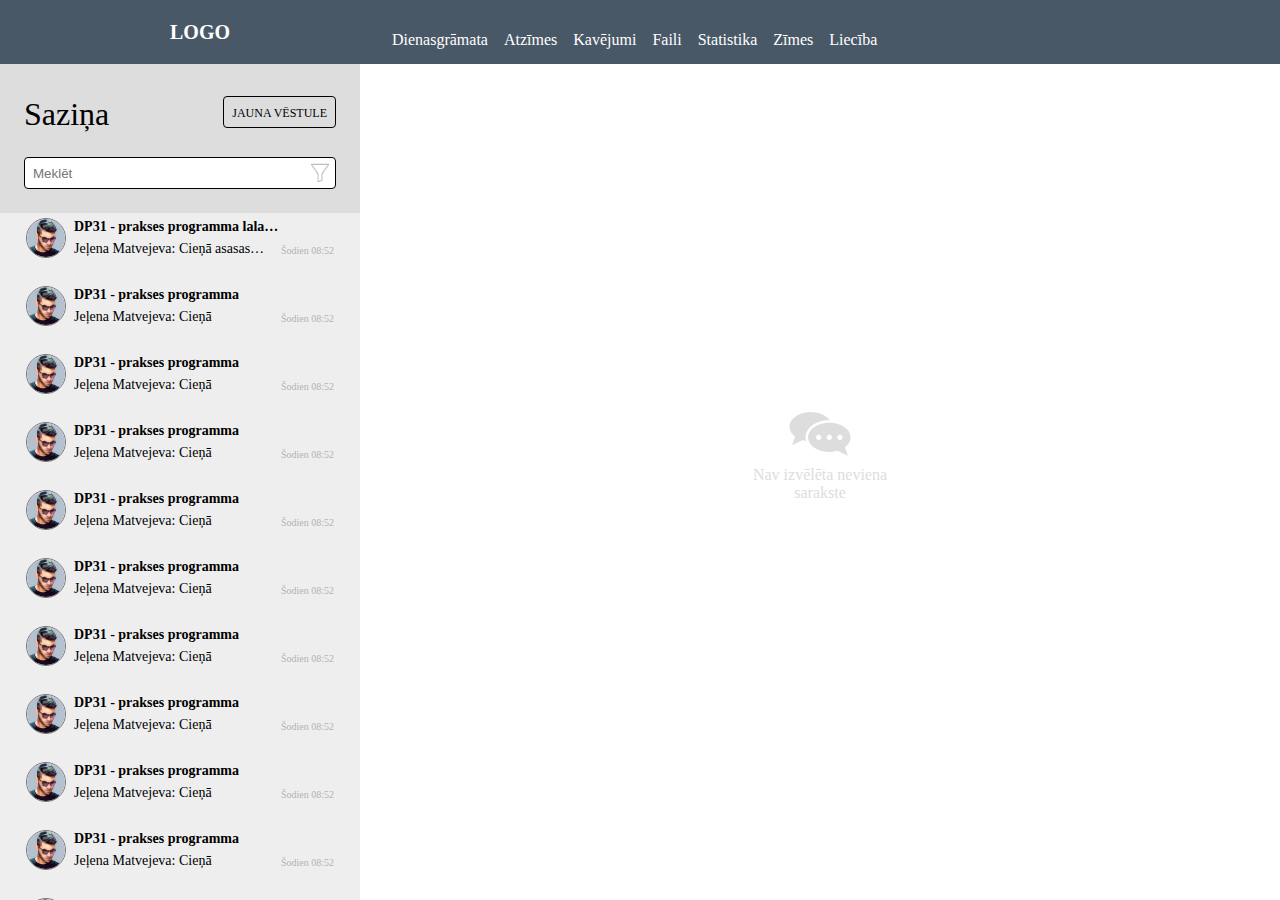
<file: mail.html>
<!DOCTYPE html>
<html>

<head>
  <meta charset="utf-8">
  <meta name="viewport" content="width=device-width">
  <title>karamba</title>
  <link href="style.css" rel="stylesheet" type="text/css" />
</head>

<body>
  <header class="header">
    <a href="index.html" class="header__logo">Logo</a>
    <nav class="header__nav">
      <ul class="nav">
        <li class="nav__item">
          <a href="" class="nav__anchor">Dienasgrāmata</a>
        </li>
        <li class="nav__item">
          <a href="" class="nav__anchor">Atzīmes</a>
        </li>
        <li class="nav__item">
          <a href="" class="nav__anchor">Kavējumi</a>
        </li>
        <li class="nav__item">
          <a href="" class="nav__anchor">Faili</a>
        </li>
        <li class="nav__item">
          <a href="" class="nav__anchor">Statistika</a>
        </li>
        <li class="nav__item">
          <a href="" class="nav__anchor">Zīmes</a>
        </li>
        <li class="nav__item">
          <a href="" class="nav__anchor">Liecība</a>
        </li>
      </ul>
    </nav>
  </header>
  <aside class="aside">
    <div class="conversations">
      <div class="conversations__header">
        <h1 class="conversation__title">Saziņa</h1>
        <a href="" class="conversations__action button button_new">Jauna vēstule</a>
      </div>
      <form class="conversations__search conversation-search">
        <input class="conversation-search__input" name="q" placeholder="Meklēt">
        <button class="conversation-search__submit"></button>
      </form>
      <ul class="conversations__list conversations-list">
        <li class="conversations-list__item">
          <div class="conversation">
            <div class="conversation__avatar"><img src="avatar.jpeg" height="40"></div>
            <div class="conversation__name">DP31 - prakses programma lalalala</div>
            <div class="conversation__time">Šodien 08:52</div>
            <div class="conversation__text">Jeļena Matvejeva:  Cieņā asasasaasasasasasasasasasasasaasasasaa</div>
          </div>
        </li>
        <li class="conversations-list__item">
          <div class="conversation">
            <div class="conversation__avatar"><img src="avatar.jpeg" height="40"></div>
            <div class="conversation__name">DP31 - prakses programma</div>
            <div class="conversation__time">Šodien 08:52</div>
            <div class="conversation__text">Jeļena Matvejeva:  Cieņā</div>
          </div>
        </li>
        <li class="conversations-list__item">
          <div class="conversation">
            <div class="conversation__avatar"><img src="avatar.jpeg" height="40"></div>
            <div class="conversation__name">DP31 - prakses programma</div>
            <div class="conversation__time">Šodien 08:52</div>
            <div class="conversation__text">Jeļena Matvejeva:  Cieņā</div>
          </div>
        </li>
        <li class="conversations-list__item">
          <div class="conversation">
            <div class="conversation__avatar"><img src="avatar.jpeg" height="40"></div>
            <div class="conversation__name">DP31 - prakses programma</div>
            <div class="conversation__time">Šodien 08:52</div>
            <div class="conversation__text">Jeļena Matvejeva:  Cieņā</div>
          </div>
        </li>
        <li class="conversations-list__item">
          <div class="conversation">
            <div class="conversation__avatar"><img src="avatar.jpeg" height="40"></div>
            <div class="conversation__name">DP31 - prakses programma</div>
            <div class="conversation__time">Šodien 08:52</div>
            <div class="conversation__text">Jeļena Matvejeva:  Cieņā</div>
          </div>
        </li>
        <li class="conversations-list__item">
          <div class="conversation">
            <div class="conversation__avatar"><img src="avatar.jpeg" height="40"></div>
            <div class="conversation__name">DP31 - prakses programma</div>
            <div class="conversation__time">Šodien 08:52</div>
            <div class="conversation__text">Jeļena Matvejeva:  Cieņā</div>
          </div>
        </li>
        <li class="conversations-list__item">
          <div class="conversation">
            <div class="conversation__avatar"><img src="avatar.jpeg" height="40"></div>
            <div class="conversation__name">DP31 - prakses programma</div>
            <div class="conversation__time">Šodien 08:52</div>
            <div class="conversation__text">Jeļena Matvejeva:  Cieņā</div>
          </div>
        </li>
        <li class="conversations-list__item">
          <div class="conversation">
            <div class="conversation__avatar"><img src="avatar.jpeg" height="40"></div>
            <div class="conversation__name">DP31 - prakses programma</div>
            <div class="conversation__time">Šodien 08:52</div>
            <div class="conversation__text">Jeļena Matvejeva:  Cieņā</div>
          </div>
        </li>
        <li class="conversations-list__item">
          <div class="conversation">
            <div class="conversation__avatar"><img src="avatar.jpeg" height="40"></div>
            <div class="conversation__name">DP31 - prakses programma</div>
            <div class="conversation__time">Šodien 08:52</div>
            <div class="conversation__text">Jeļena Matvejeva:  Cieņā</div>
          </div>
        </li>
        <li class="conversations-list__item">
          <div class="conversation">
            <div class="conversation__avatar"><img src="avatar.jpeg" height="40"></div>
            <div class="conversation__name">DP31 - prakses programma</div>
            <div class="conversation__time">Šodien 08:52</div>
            <div class="conversation__text">Jeļena Matvejeva:  Cieņā</div>
          </div>
        </li>
        <li class="conversations-list__item">
          <div class="conversation">
            <div class="conversation__avatar"><img src="avatar.jpeg" height="40"></div>
            <div class="conversation__name">DP31 - prakses programma</div>
            <div class="conversation__time">Šodien 08:52</div>
            <div class="conversation__text">Jeļena Matvejeva:  Cieņā</div>
          </div>
        </li>
        <li class="conversations-list__item">
          <div class="conversation">
            <div class="conversation__avatar"><img src="avatar.jpeg" height="40"></div>
            <div class="conversation__name">DP31 - prakses programma</div>
            <div class="conversation__time">Šodien 08:52</div>
            <div class="conversation__text">Jeļena Matvejeva:  Cieņā</div>
          </div>
        </li>
        <li class="conversations-list__item">
          <div class="conversation">
            <div class="conversation__avatar"><img src="avatar.jpeg" height="40"></div>
            <div class="conversation__name">DP31 - prakses programma</div>
            <div class="conversation__time">Šodien 08:52</div>
            <div class="conversation__text">Jeļena Matvejeva:  Cieņā</div>
          </div>
        </li>
        <li class="conversations-list__item">
          <div class="conversation">
            <div class="conversation__avatar"><img src="avatar.jpeg" height="40"></div>
            <div class="conversation__name">DP31 - prakses programma</div>
            <div class="conversation__time">Šodien 08:52</div>
            <div class="conversation__text">Jeļena Matvejeva:  Cieņā</div>
          </div>
        </li>
        <li class="conversations-list__item">
          <div class="conversation">
            <div class="conversation__avatar"><img src="avatar.jpeg" height="40"></div>
            <div class="conversation__name">DP31 - prakses programma</div>
            <div class="conversation__time">Šodien 08:52</div>
            <div class="conversation__text">Jeļena Matvejeva:  Cieņā</div>
          </div>
        </li>
        <li class="conversations-list__item">
          <div class="conversation">
            <div class="conversation__avatar"><img src="avatar.jpeg" height="40"></div>
            <div class="conversation__name">DP31 - prakses programma</div>
            <div class="conversation__time">Šodien 08:52</div>
            <div class="conversation__text">Jeļena Matvejeva:  Cieņā</div>
          </div>
        </li>
        <li class="conversations-list__item">
          <div class="conversation">
            <div class="conversation__avatar"><img src="avatar.jpeg" height="40"></div>
            <div class="conversation__name">DP31 - prakses programma</div>
            <div class="conversation__time">Šodien 08:52</div>
            <div class="conversation__text">Jeļena Matvejeva:  Cieņā</div>
          </div>
        </li>
        <li class="conversations-list__item">
          <div class="conversation">
            <div class="conversation__avatar"><img src="avatar.jpeg" height="40"></div>
            <div class="conversation__name">DP31 - prakses programma</div>
            <div class="conversation__time">Šodien 08:52</div>
            <div class="conversation__text">Jeļena Matvejeva:  Cieņā</div>
          </div>
        </li>
      </ul>
    </div>
  </aside>
  <div class="content">
    <div class="conversation-empty">Nav izvēlēta neviena sarakste</div>
  </div>
</body>

</html>
</file>
<file: style.css>
* {
	box-sizing: border-box;
}

html {
  height: 100%;
  width: 100%;
}

html, body, ul, li, h1, td {
	margin: 0;
	padding: 0;
	font-weight: normal;
}

body {
	font-family: "Tahoma";
}

ul {
	list-style: none;
}


.header {
	 background: #495867;
	 top: 0;
	 right: 0;
	 left: 0;
	 height: 64px;
	 overflow: hidden;
}

.header, .aside, .content {
	position: absolute;
}

.aside {
	background: #EEE;
	top: 64px;
	bottom: 0;
	width: 360px;
	left: 0;
	overflow: auto;
	padding: 24px;
}

.aside-nav {
	padding: 18px;
}

.aside-nav__list {
	padding-left: 5px;
}

.aside-nav__item {
	padding-bottom: 15px;
	font-size: 16px;
}

.aside-nav__anchor {
	text-decoration: none;
	color: #495867;
}
.aside-nav__anchor_icon {
	position: relative;
	padding-left: 32px;
}
.aside-nav__anchor_icon::before {
	position: absolute; 
	top: -2px; 
	left: 0;
}

.icon::before {
	content: '';
	display: block;
	width: 24px; height: 24px;
	background: red;	
}
.icon_mail::before {
	background: url('mail_icon.png') no-repeat 50% 50%;
	background-size: 24px auto;
}
.icon_setting::before {
	background: url('setting.png') no-repeat 50% 50%;
	background-size: 24px auto;
}

.icon_notification::before {
	background: url('notification.png') no-repeat 50% 50%;
	background-size: 24px auto;
}

.icon_exit::before {
	background: url('exit.png') no-repeat 50% 50%;
	background-size: 24px auto;
}

.aside-nav__icon {
	position: absolute; top: -6px; left: 0;
	width: 30px;
}

.content {
	background: #fff;
	top: 64px;
	left: 360px;
	right: 0;
	bottom: 0;
	overflow: auto;
	padding: 32px;
}

.nav {
	padding-left: 376px;
	padding-top: 16px;
	font-size: 0;

}

.nav__item {
	display: inline-block;
	font-size: 16px;
	padding-left: 16px;
}

.nav__anchor {
	display: block;
	padding: 8px 0 4px;
	line-height: 32px;
	color: #fff;
	text-decoration: none;
	border-bottom: 4px solid transparent;
}

.nav__anchor:hover {
	border-bottom: 4px solid #BDD5EA;
}


.nav__anchor.active, 
.nav__anchor.active:hover {
	border-bottom: 4px solid #FE5F55;
	color: #FE5F55;
}


.header__logo {
	position: absolute;
	top: 0;
	left: 0;
	width: 400px;
	height: 64px;
	text-align: center;
	line-height: 64px;
	color: #fff;
	text-transform: uppercase;
	font-size: 20px;
	font-weight: bold;
	text-decoration: none;
}

.user {
	background: #BDD5EA;
	color: #577399;
	border-radius: 22px;
	position: relative;
	min-height: 44px;
	padding-left: 56px;
	line-height: 44px;
	font-size: 18px;
	white-space: nowrap;
	overflow: hidden;
	text-overflow: ellipsis;
	box-shadow: 1px 1px;
}

.user__avatar {
	width: 40px;
	height: 40px;
	background: #577399;
	border-radius: 20px;
	overflow: hidden;
	position: absolute;
	top: 2px;
	left: 2px;
}

.box__title {
	font-size: 24px;
	font-weight: normal;
	margin-bottom: 8px;
}

.data__th {
	padding: 4px 8px;
	font-size: 12px;
	font-weight: normal;
	text-align: left;
	color: #577399;
	background: #BDD5EA;
}

.data__td {
	padding: 8px;
	font-size: 14px;
	border-bottom: 1px solid #eee;
}

.conversations {
	position: absolute;
	top: 0;
	left: 0;
	right: 0;
	bottom: 0;
}

.conversations__header {
	padding: 32px 24px 24px;
	background: #DDD;
}

.conversations__title {
	font-size: 24px;
	line-height: 32px;
	white-space: nowrap;
}

.conversations__action {
	position: absolute;
	top: 32px;
	right: 24px;
	padding: 0 8px;
	border-radius: 4px;
	line-height: 32px;
	font-size: 12px;
	text-decoration: none;
	color: #000;
	height: 32px;
	white-space: nowrap;
	text-transform: uppercase;
	border: 1px solid #000;
}

.conversations__action:hover {
	background: #BBB;
}

.conversations__search {
	padding: 0 24px;
	height: 56px;
	position: relative;
	background: #DDD;
}

.conversation-search__input {
	height: 32px;
	width: 100%;
	background: #fff;
	border: 1px solid #000;
	border-radius: 4px;
	padding: 7px 8px 7px;
	line-height: 16px;
}

.conversation-search__submit {
	width: 24px;
	height: 24px;
	border: none;
	background: url('filter.png') no-repeat 50% 50%;
	background-size: 24px auto;
	position: absolute;
	top: 4px;
	right: 28px;
	border-radius: 3px;
}

.conversations__list {
	position: absolute;
	top: 140px;
	right: 0;
	left: 0;
	bottom: 0;
	overflow-y: auto;
}

.conversations-list__item {
	padding: 12px 24px;
}

.conversation {
	border-radius: 4px;
	position: relative;
	padding-left: 50px;
}

.conversation:hover {
	background: #E6E6E6;
}

.conversation__avatar {
	position: absolute;
	width: 40px;
	height: 40px;
	background: #fff;
	border-radius: 20px;
	overflow: hidden;
	top: 2px;
	left: 2px;
	border: 1px solid #777;
}

.conversation__name {
	white-space: nowrap;
	font-size: 14px;
	line-height: 22px;
	font-weight: bold;
	width: 208px;
	overflow: hidden;
  text-overflow: ellipsis;
}

.conversation__time {
	position: absolute;
	right: 2px;
	bottom: 4px;
/*	line-height: 26px;*/
	font-size: 10px;
	color: #B3B3B3;
}

.conversation__text {
	line-height: 22px;
	font-size: 14px;
	width: 192px;
	overflow: hidden;
  text-overflow: ellipsis;
  white-space: nowrap;
}

.conversation-empty {
	position: absolute;
	top: 50%;
	left: 50%;
	background: url('chat.png') no-repeat 50% 0;
	width: 160px;
	margin-left: -80px;
	height: 160px;
	margin-top: -80px;
	padding-top: 64px;
	text-align: center;
	color: #DDD;
}
</file>
